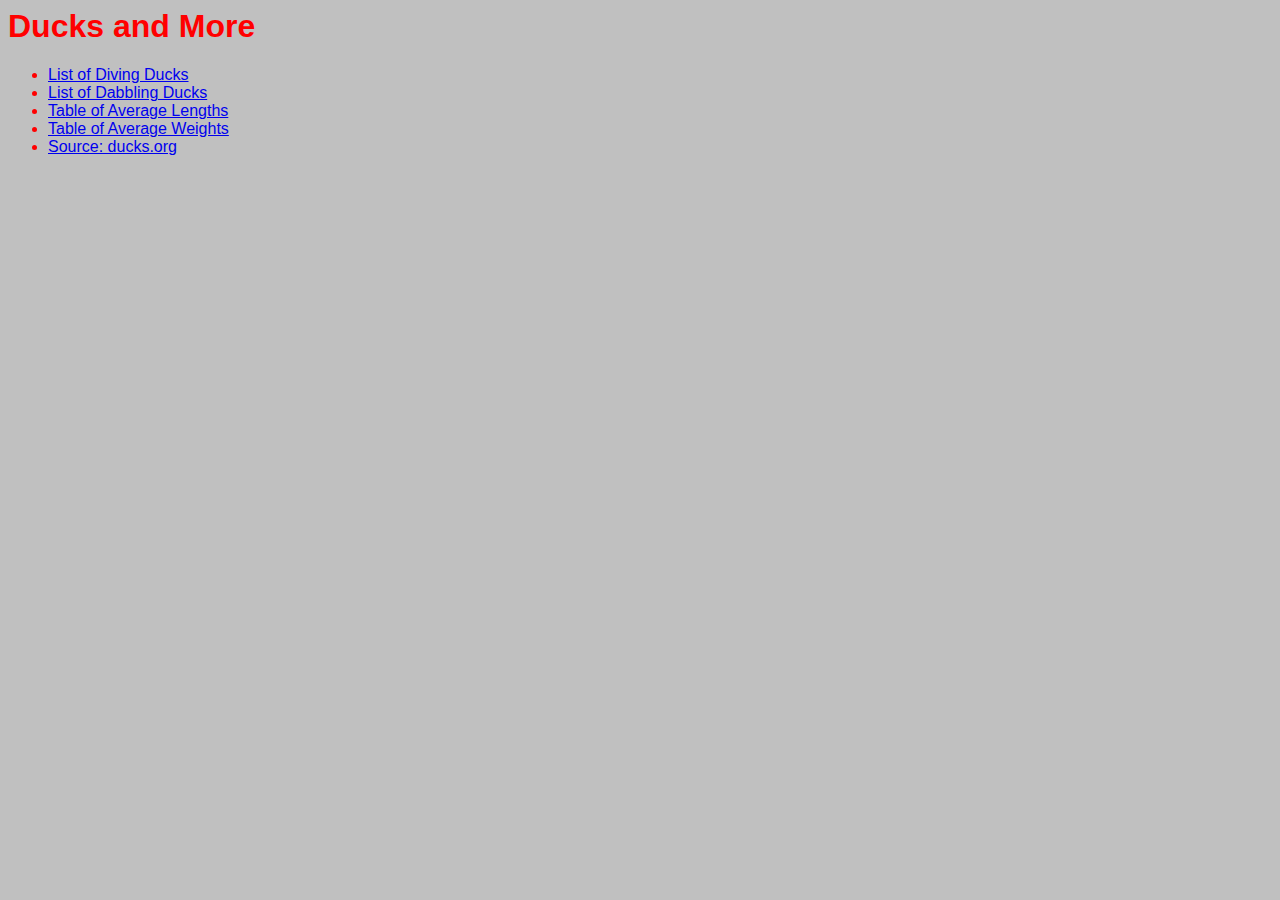
<file: index.html>
<html>
<head>
  <link href = "styles.css" type="text/css" rel="stylesheet" />
  </head>  
<h1>Ducks and More</h1>
<ul>
  <li> <a href="DivingDucks.html">List of Diving Ducks</a> </li>
  <li> <a href="DabblingDucks.html">List of Dabbling Ducks </a></li>
  <li> <a href="Lengths.html">Table of Average Lengths </a></li>
  <li> <a href="Weights.html">Table of Average Weights </a></li>
  <li> <a href="http://www.ducks.org/hunting/waterfowl-id/"> Source: ducks.org </a> </li>
</ul>
  </body>
</html>
</file>
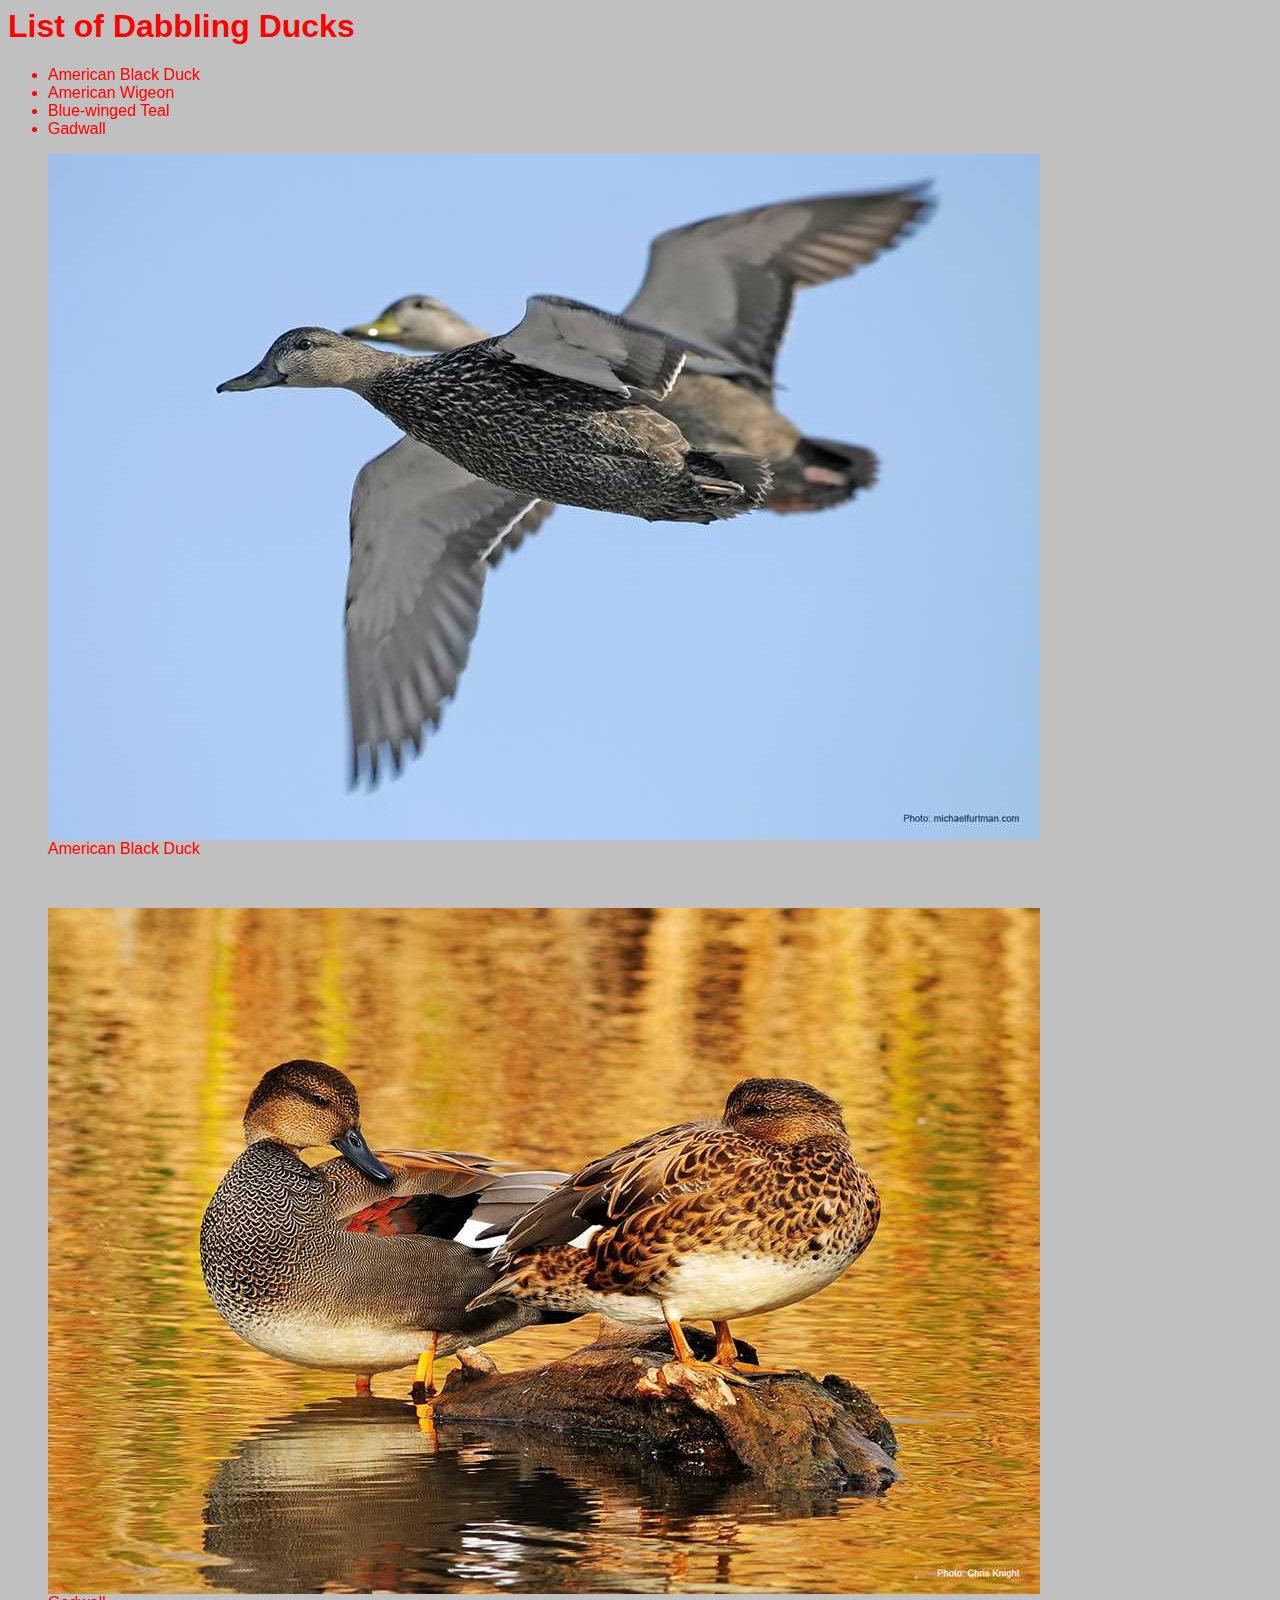
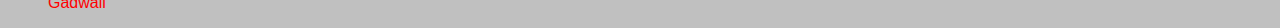
<file: DabblingDucks.html>
<html>
  <head>
  <link href = "styles.css" type="text/css" rel="stylesheet" />
  </head> 
<body>
<h1>List of Dabbling Ducks </h1>
<ul>
<li>American Black Duck </li>
<li>American Wigeon </li>
<li>Blue-winged Teal </li>
<li>Gadwall </li>
</ul>
<figure>
<img src="Images/AmericanBlack.jpg" />
<br />
<figcaption> American Black Duck </figcaption>
</figure>
<br />
</ul>
<figure>
<img src="Images/Gadwall.jpg" />
<br />
<figcaption> Gadwall </figcaption>
</figure>
</body>
</html>
</file>
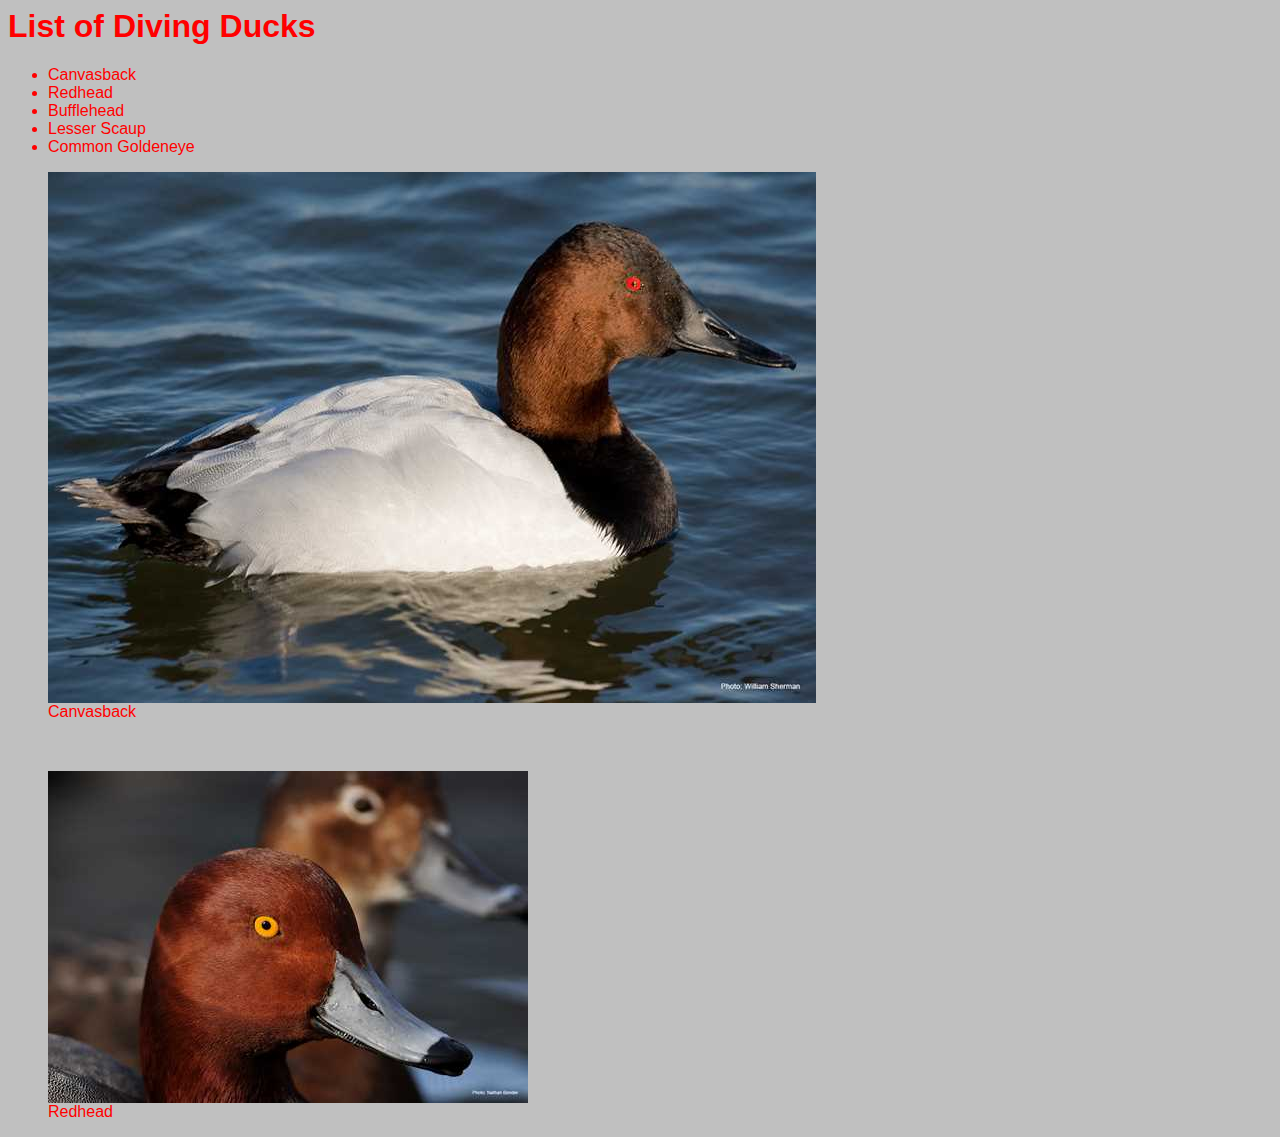
<file: DivingDucks.html>
<html>
  <head>
  <link href = "styles.css" type="text/css" rel="stylesheet" />
  </head> 
<body>
<h1> List of Diving Ducks </h1>
<ul>
<li> Canvasback </li>
<li> Redhead </li>
<li> Bufflehead </li>
<li> Lesser Scaup </li>
<li> Common Goldeneye </li>
</ul>
<figure>
<img src="Images/1.jpg" />
<br />
<figcaption> Canvasback</figcaption>
</figure>
<br />
<figure>
<img src="Images/2.jpg" />
<br />
<figcaption>Redhead</figcaption>
</figure>
</body>
<html>
</file>
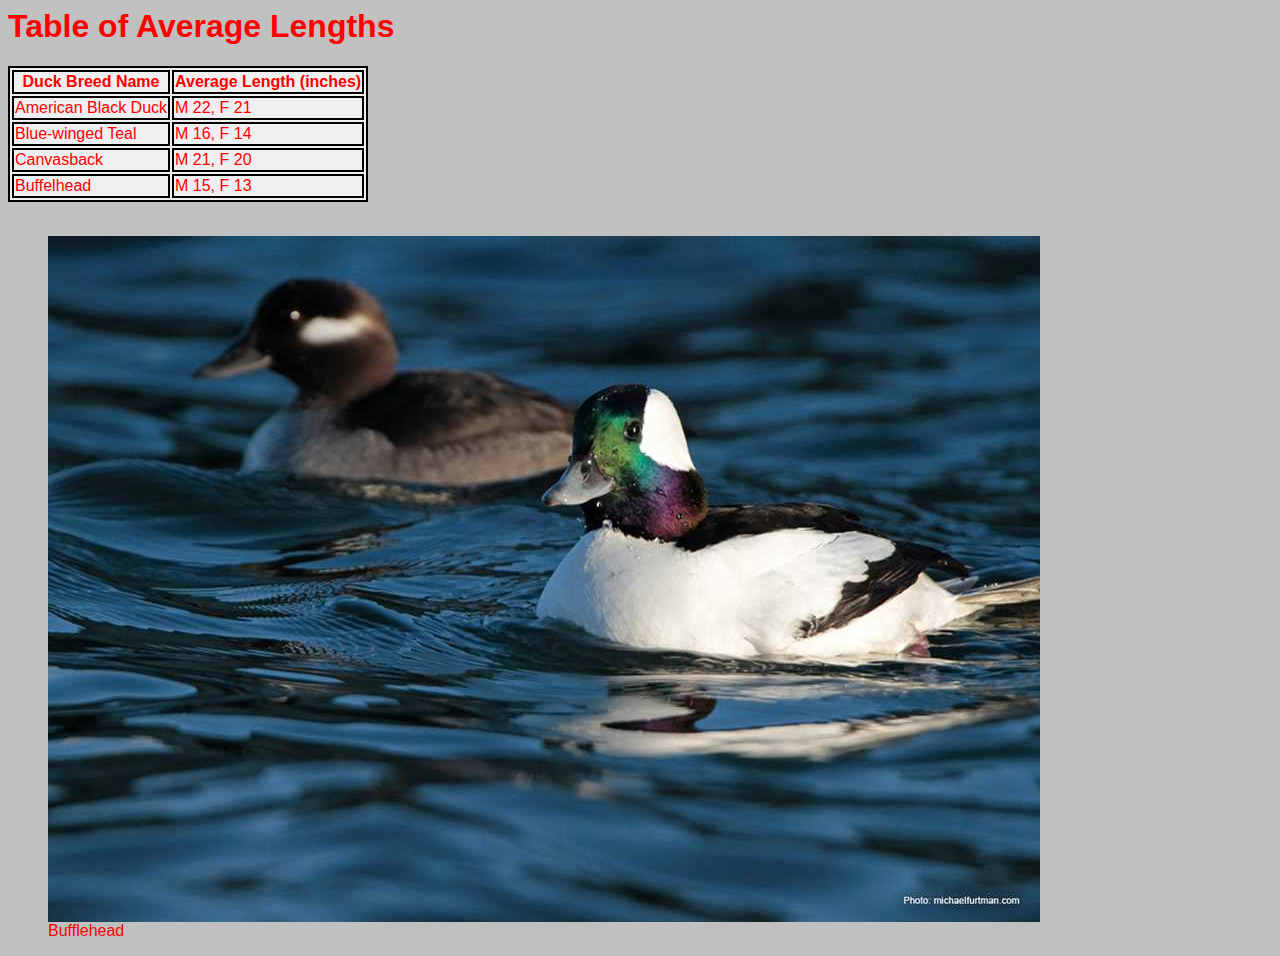
<file: Lengths.html>
<html>
 <head>
  <link href = "styles.css" type="text/css" rel="stylesheet" />
  </head> 
<body>
<h1>Table of Average Lengths </h1>
<table border="2" bgcolor="#efefef">
<tr>
<th>Duck Breed Name</th>
<th>Average Length (inches)</th>
</tr>
<tr>
<td>American Black Duck</td>
<td>M 22, F 21 </td>
</tr>
<tr>
<td>Blue-winged Teal</td>
<td>M 16, F 14 </td>
</tr>
<tr>
<td>Canvasback</td>
<td>M 21, F 20 </td>
</tr>
<tr>
<td>Buffelhead</td>
<td>M 15, F 13 </td>
</tr>
 </table> 
 <br />
 <figure>
<img src="Images/Bufflehead.jpg" />
<br />
<figcaption> Bufflehead</figcaption>
</figure>
  </body>
  </html>
</file>
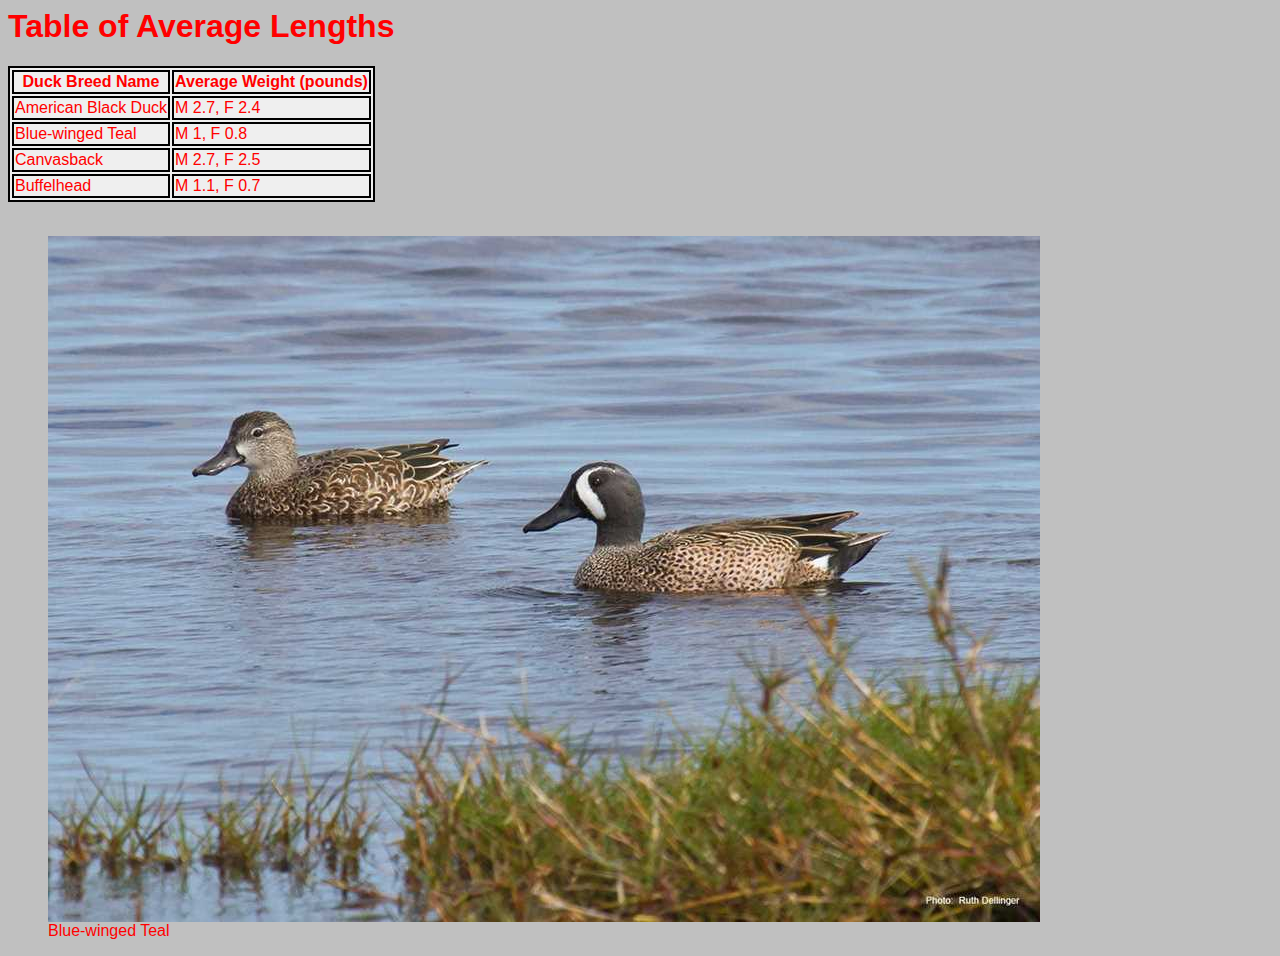
<file: Weights.html>
<html>
 <head>
  <link href = "styles.css" type="text/css" rel="stylesheet" />
  </head> 
<body>
<h1>Table of Average Lengths </h1>
<table border="2" bgcolor="#efefef">
<tr>
<th>Duck Breed Name</th>
<th>Average Weight (pounds)</th>
</tr>
<tr>
<td>American Black Duck</td>
<td>M 2.7, F 2.4 </td>
</tr>
<tr>
<td>Blue-winged Teal</td>
<td>M 1, F 0.8 </td>
</tr>
<tr>
<td>Canvasback</td>
<td>M 2.7, F 2.5 </td>
</tr>
<tr>
<td>Buffelhead</td>
<td>M 1.1, F 0.7 </td>
</tr>
 </table> 
 <br />
 <figure>
<img src="Images/BlueTeal.jpg" />
<br />
<figcaption> Blue-winged Teal</figcaption>
</figure>
  </body>
  </html>
</file>
<file: styles.css>
body {
  background-color: silver;
  color: red;
  font-family: Arial, Verdana, sans-serif;}
  table, th, td {
  border: 2px solid black;
}
</file>
